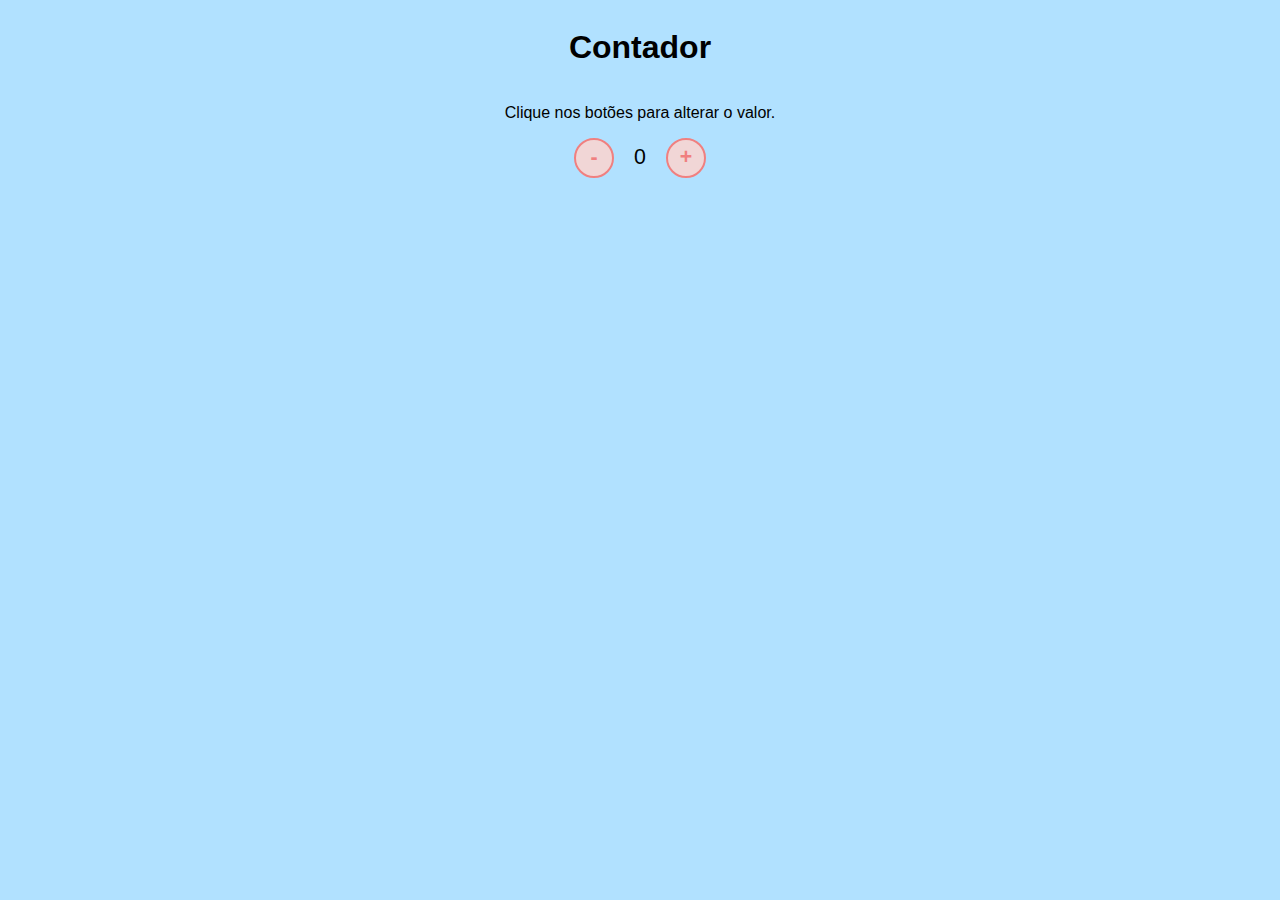
<file: contador-1a10/index.html>
<!DOCTYPE html>
<html lang="en">
<head>
    <meta charset="UTF-8">
    <meta http-equiv="X-UA-Compatible" content="IE=edge">
    <meta name="viewport" content="width=device-width, initial-scale=1.0">
    <title>Contador</title>
    <link rel="stylesheet" href="assets/css/style.css">
</head>
<body>
    <h1>Contador</h1>
    <p>Clique nos botões para alterar o valor.</p>
    
    <div id="counter">
        <button name="subtrair" onclick="decrement()">-</button>
        <span id="currentNumber">0</span>
        <button name="adicionar" onclick="increment()">+</button>
    </div>
    <script src="assets/js/scripts.js"></script>
</body>
</html>
</file>
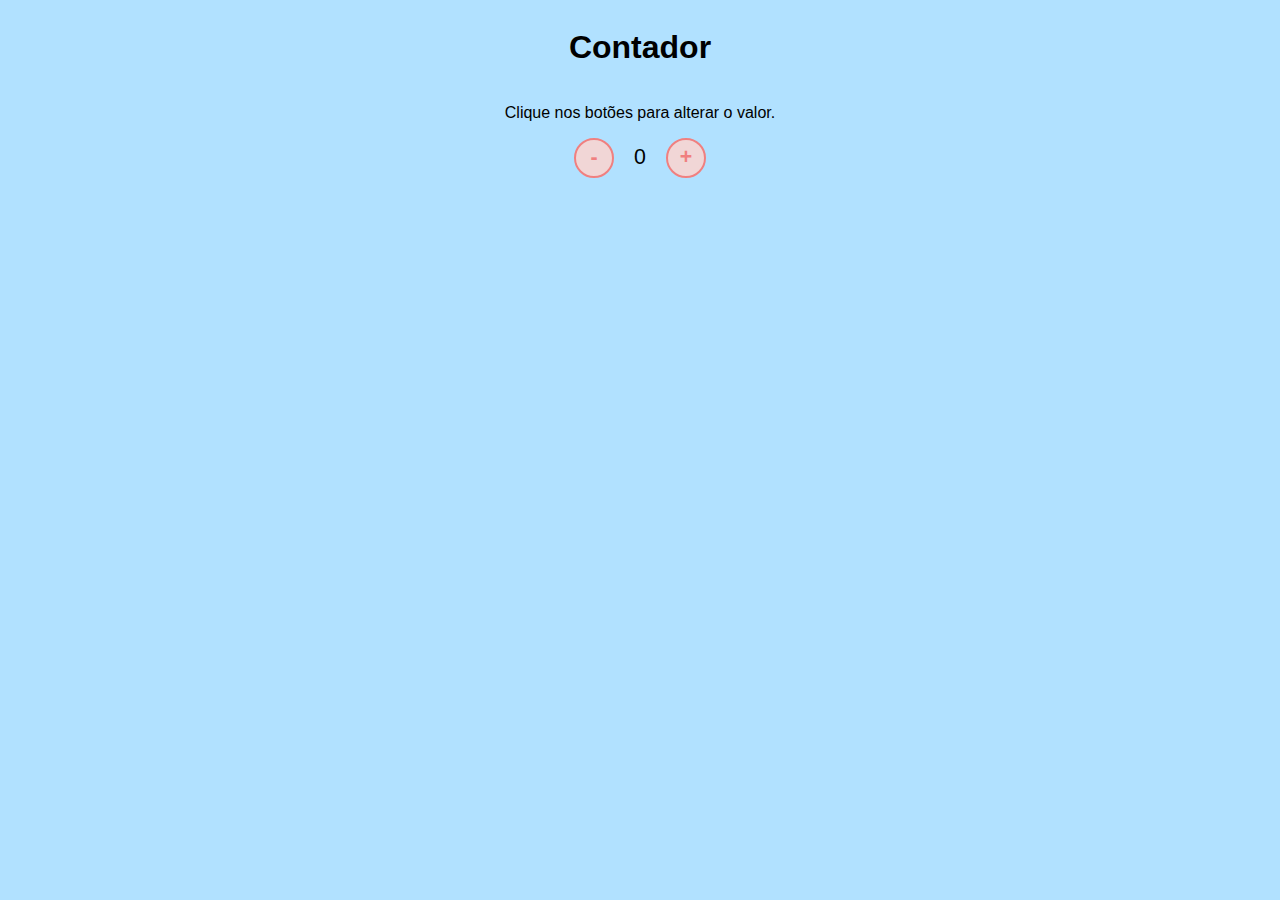
<file: contador-vermelho-negativo/index.html>
<!DOCTYPE html>
<html lang="en">
<head>
    <meta charset="UTF-8">
    <meta http-equiv="X-UA-Compatible" content="IE=edge">
    <meta name="viewport" content="width=device-width, initial-scale=1.0">
    <title>Contador</title>
    <link rel="stylesheet" href="assets/css/style.css">
</head>
<body>
    <h1>Contador</h1>
    <p>Clique nos botões para alterar o valor.</p>

    <div id="counter">
        <button name="subtrair" onclick="decrement()">-</button>
        <span id="currentNumber">0</span>
        <button name="adicionar" onclick="increment()">+</button>
    </div>
    <script src="assets/js/scripts.js"></script>
</body>
</html>
</file>
<file: contador-1a10/assets/css/style.css>
* {
    font-family: Arial, Helvetica, sans-serif;
}

body {
    display: flex;
    align-items: center;
    justify-content: center;
    flex-direction: column;
    background-color: rgb(177,225,255);
}

button {
    height: 40px;
    width: 40px;
    border-radius: 50%;
    border: 2px solid lightcoral;
    background-color: rgb(241,214,214);
    color: lightcoral;
    font-size: 16pt;
    font-weight: 600;
    text-align: center;
}

#counter {
    display: flex;
}

#currentNumber {
    display: flex;
    align-items: center;
    margin: 0 20px;
    font-size: 16pt;
}
</file>
<file: contador-vermelho-negativo/assets/css/style.css>
* {
    font-family: Arial, Helvetica, sans-serif;
}

body {
    display: flex;
    align-items: center;
    justify-content: center;
    flex-direction: column;
    background-color: rgb(177,225,255);
}

button {
    height: 40px;
    width: 40px;
    border-radius: 50%;
    border: 2px solid lightcoral;
    background-color: rgb(241,214,214);
    color: lightcoral;
    font-size: 16pt;
    font-weight: 600;
    text-align: center;
}

#counter {
    display: flex;
}

#currentNumber {
    display: flex;
    align-items: center;
    margin: 0 20px;
    font-size: 16pt;
}
</file>
